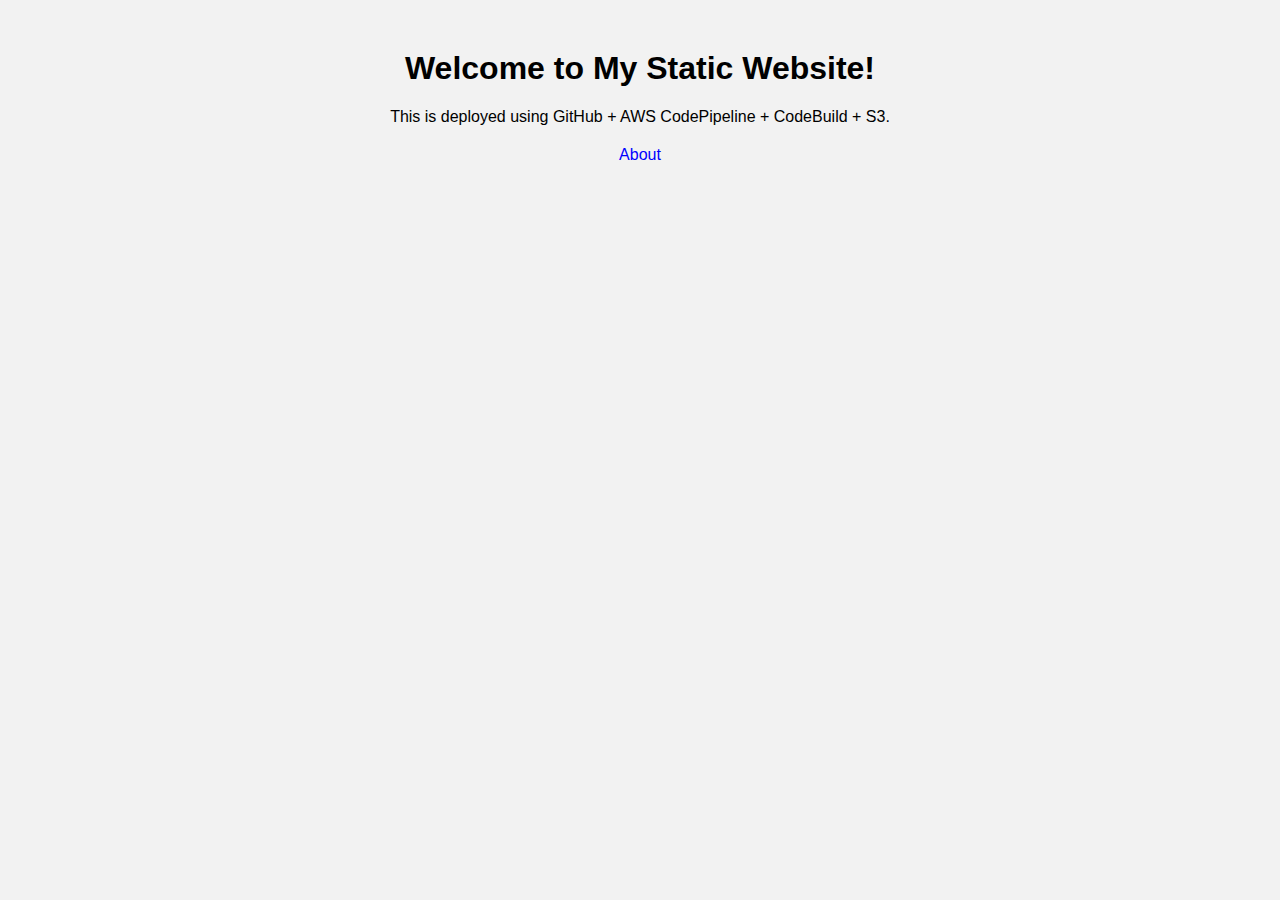
<file: index.html>
<!DOCTYPE html>
<html>
<head>
    <title>My Static Site</title>
    <link rel="stylesheet" href="style.css">
</head>
<body>
    <h1>Welcome to My Static Website!</h1>
    <p>This is deployed using GitHub + AWS CodePipeline + CodeBuild + S3.</p>
    <a href="about.html">About</a>
</body>
</html>
</file>
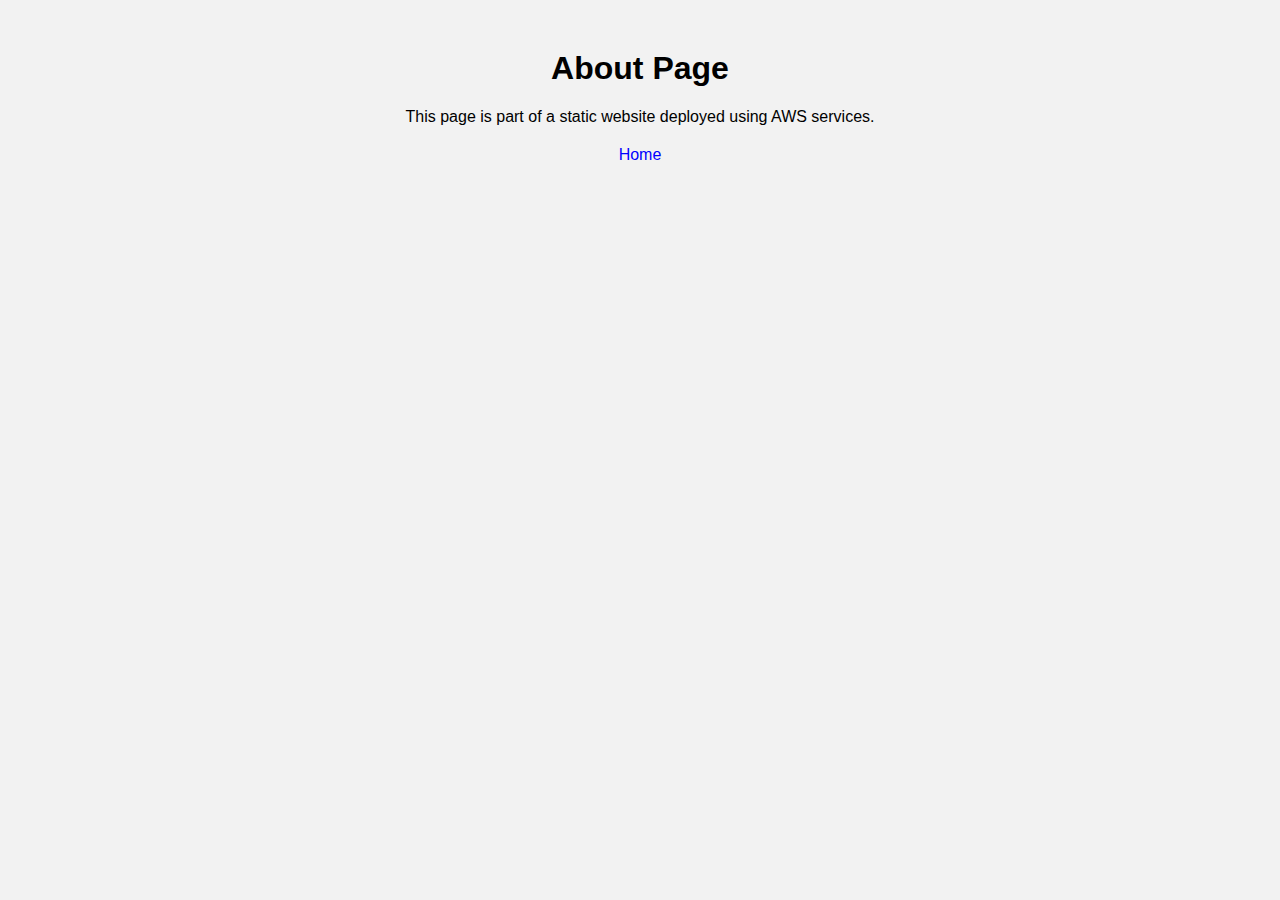
<file: about.html>
<!DOCTYPE html>
<html>
<head>
    <title>About</title>
    <link rel="stylesheet" href="style.css">
</head>
<body>
    <h1>About Page</h1>
    <p>This page is part of a static website deployed using AWS services.</p>
    <a href="index.html">Home</a>
</body>
</html>
</file>
<file: style.css>
body {
    font-family: Arial, sans-serif;
    background-color: #f2f2f2;
    text-align: center;
    margin-top: 50px;
}
a {
    display: block;
    margin-top: 20px;
    color: blue;
    text-decoration: none;
}
</file>
